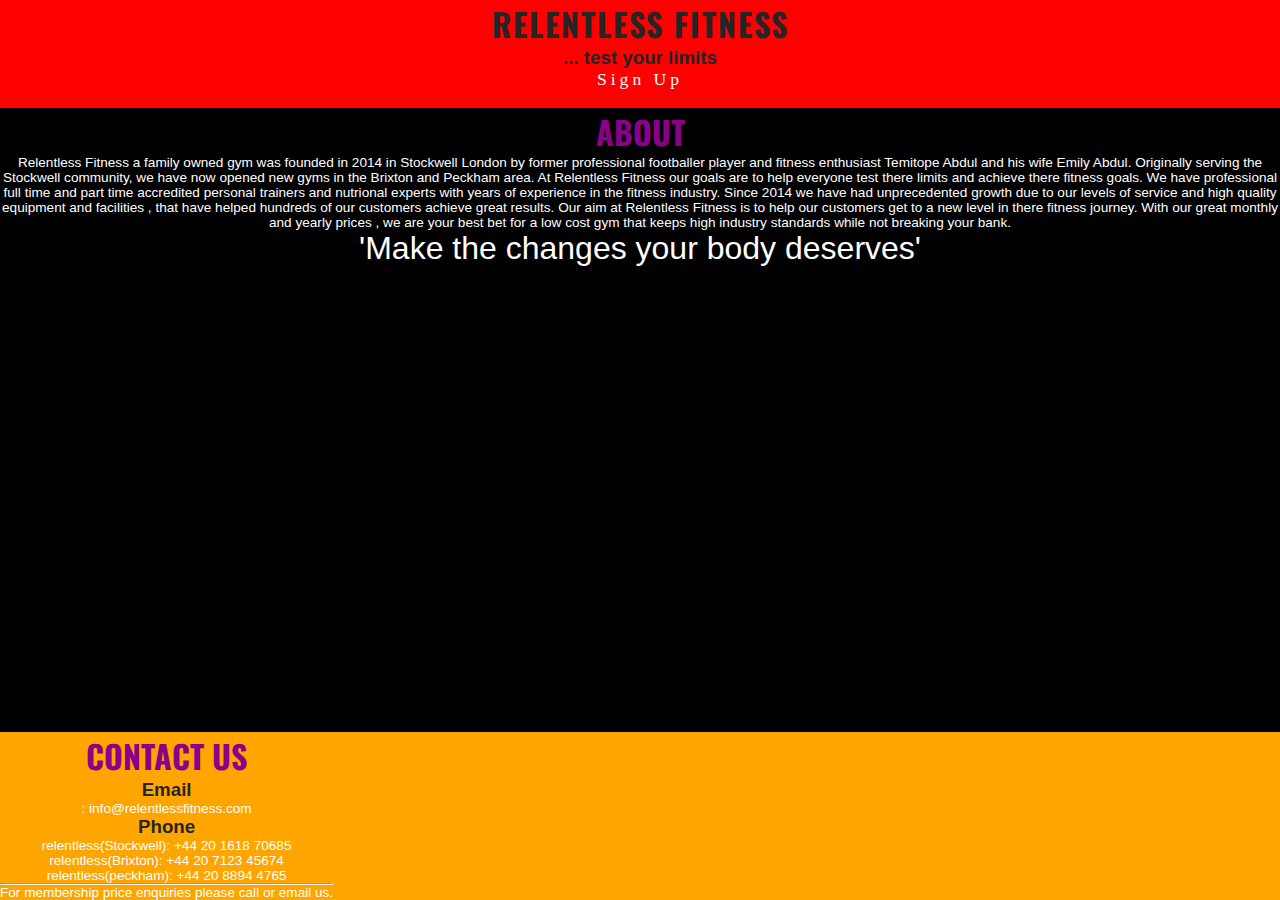
<file: index.html>
<!DOCTYPE html>
<html lang="en">

<head>
    <meta name="viewport" content="width=device-width, initial-scale=1.0">
    <meta charset="UTF-8">
    <meta name="viewport" content="width=device-width, initial-scale=1.0">
    <meta name="description" content="Websire about Relentless gyms in london. Contact , location and About">
    <meta name="keywords" content="Gym, sports, Fitness, Healthy, sign-up, relentless">
    <title>Relentless Fitness</title>
    <link rel="stylesheet" href="assets/css/style.css">
    <style>

    </style>
</head>

<body>

    <!--Header-->
    <header>
        <a href="index..html">
            <h1 id="logo">RELENTLESS FITNESS</h1>
        </a>
        <h3>... test your limits</h3>
        <nav>
            <ul id="menu">
                <li><a href="sign-up.html" target="_blank">Sign Up</a></li>
            </ul>
        </nav>
    </header>
    <!--Main-->
    <main>
        <div>

            <h2>
                About
            </h2>
            <p>Relentless Fitness a family owned gym was founded in 2014 in Stockwell London by former professional
                footballer player
                and fitness enthusiast Temitope Abdul and his wife Emily Abdul.
                Originally serving the Stockwell community, we have now opened
                new
                gyms in the
                Brixton and Peckham area.
                At Relentless Fitness our goals are to help everyone test there limits and achieve
                there fitness goals.
                We have professional full time and part time accredited personal trainers and nutrional experts with
                years
                of experience in the fitness industry. Since 2014 we have
                had unprecedented growth due to our levels of service and high quality equipment and facilities , that
                have
                helped hundreds of our customers
                achieve great results. Our aim at Relentless Fitness is to help our customers get to a new level in
                there
                fitness journey. With our great monthly
                and yearly prices , we are your best bet for a low cost gym that keeps high industry standards while not
                breaking your bank.
            </p>

            <p class="feel-good">'Make the changes your body deserves'</p>

    </main>
    <!--Footer-->
    <footer>
        <h2>Contact Us</h2>

        <h3>Email</h3>
        <p>: info@relentlessfitness.com</p>
        <h3>Phone</h3>
        <p>relentless(Stockwell): +44 20 1618 70685</p>
        <p>relentless(Brixton): +44 20 7123 45674</p>
        <p>relentless(peckham): +44 20 8894 4765</p>
        <hr>

        <p>For membership price enquiries please call or email us. </p>

    </footer>

</body>
</div>

</html>
</file>
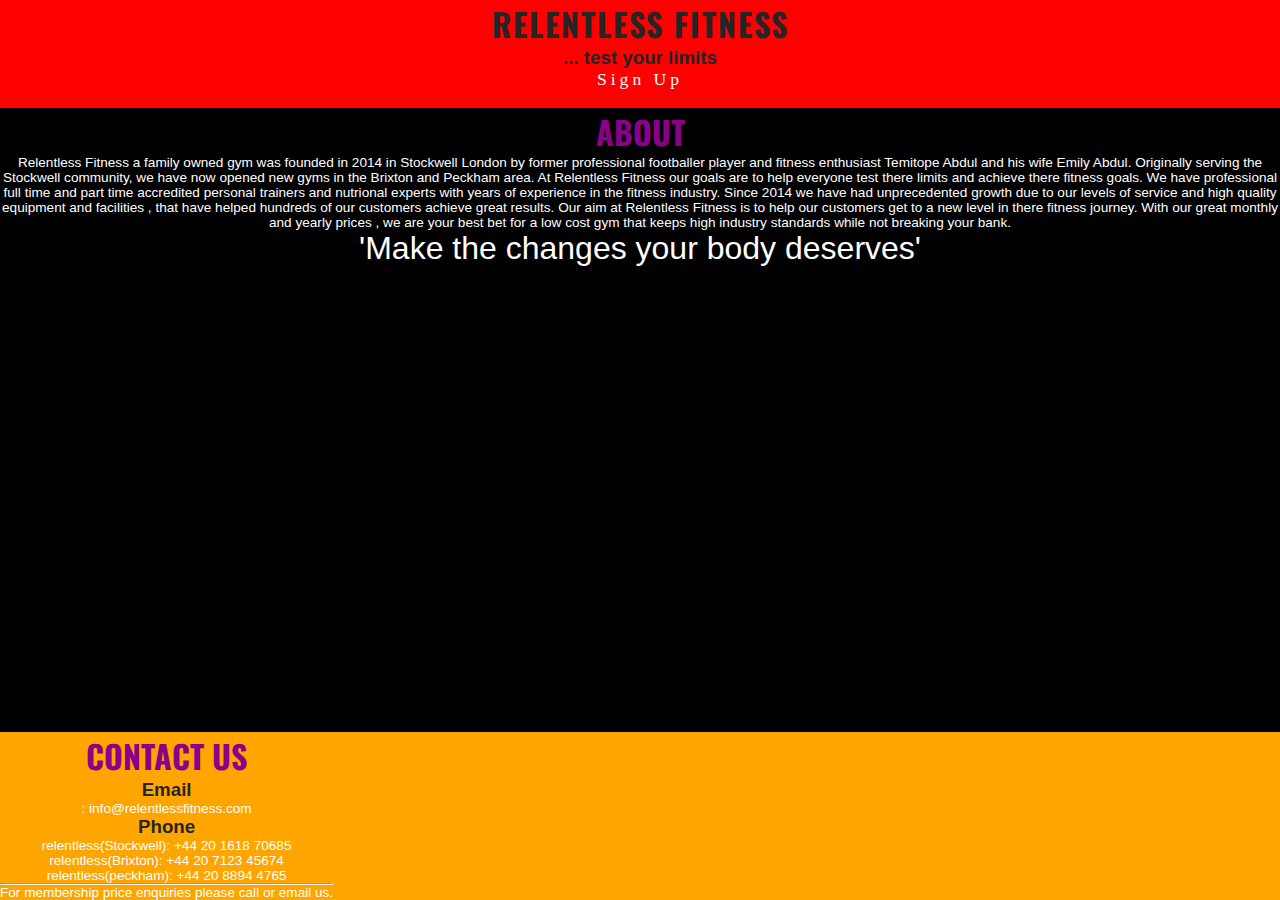
<file: index..html>
<!DOCTYPE html>
<html lang="en">

<head>
    <meta charset="UTF-8">
    <meta name="viewport" content="width=device-width, initial-scale=1.0">
    <meta name="description" content="Website on the goat Messi. Soccer camps , legacy and biography">
    <meta name="keywords" content="Lionel Messi, football, sports, FC Barcelona, the goat, World Cup">
    <title>Relentless Fitness</title>
    <link rel="stylesheet" href="assets/css/style.css">
    <style>

    </style>
</head>

<body>

    <!--Header-->
    <header>
        <a href="index..html">
            <h1 id="logo">RELENTLESS FITNESS</h1>
        </a>
        <h3>... test your limits</h3>
        <nav>
            <ul id="menu">
                <li><a href="sign-up.html" target="_blank">Sign Up</a></li>
            </ul>
        </nav>
    </header>
    <!--Main-->
    <main>
        <div>

            <h2>
                About
            </h2>
            <p>Relentless Fitness a family owned gym was founded in 2014 in Stockwell London by former professional
                footballer player
                and fitness enthusiast Temitope Abdul and his wife Emily Abdul.
                Originally serving the Stockwell community, we have now opened
                new
                gyms in the
                Brixton and Peckham area.
                At Relentless Fitness our goals are to help everyone test there limits and achieve
                there fitness goals.
                We have professional full time and part time accredited personal trainers and nutrional experts with
                years
                of experience in the fitness industry. Since 2014 we have
                had unprecedented growth due to our levels of service and high quality equipment and facilities , that
                have
                helped hundreds of our customers
                achieve great results. Our aim at Relentless Fitness is to help our customers get to a new level in
                there
                fitness journey. With our great monthly
                and yearly prices , we are your best bet for a low cost gym that keeps high industry standards while not
                breaking your bank.
            </p>

            <p class="feel-good">'Make the changes your body deserves'</p>

        </div>
    </main>
    <!--Footer-->
    <footer>
        <h2>Contact Us</h2>

        <h3>Email</h3>
        <p>: info@relentlessfitness.com</p>
        <h3>Phone</h3>
        <p>relentless(Stockwell): +44 20 1618 70685</p>
        <p>relentless(Brixton): +44 20 7123 45674</p>
        <p>relentless(peckham): +44 20 8894 4765</p>
        <hr>

        <p>For membership price enquiries please call or email us. </p>

    </footer>
</body>

</html>
</file>
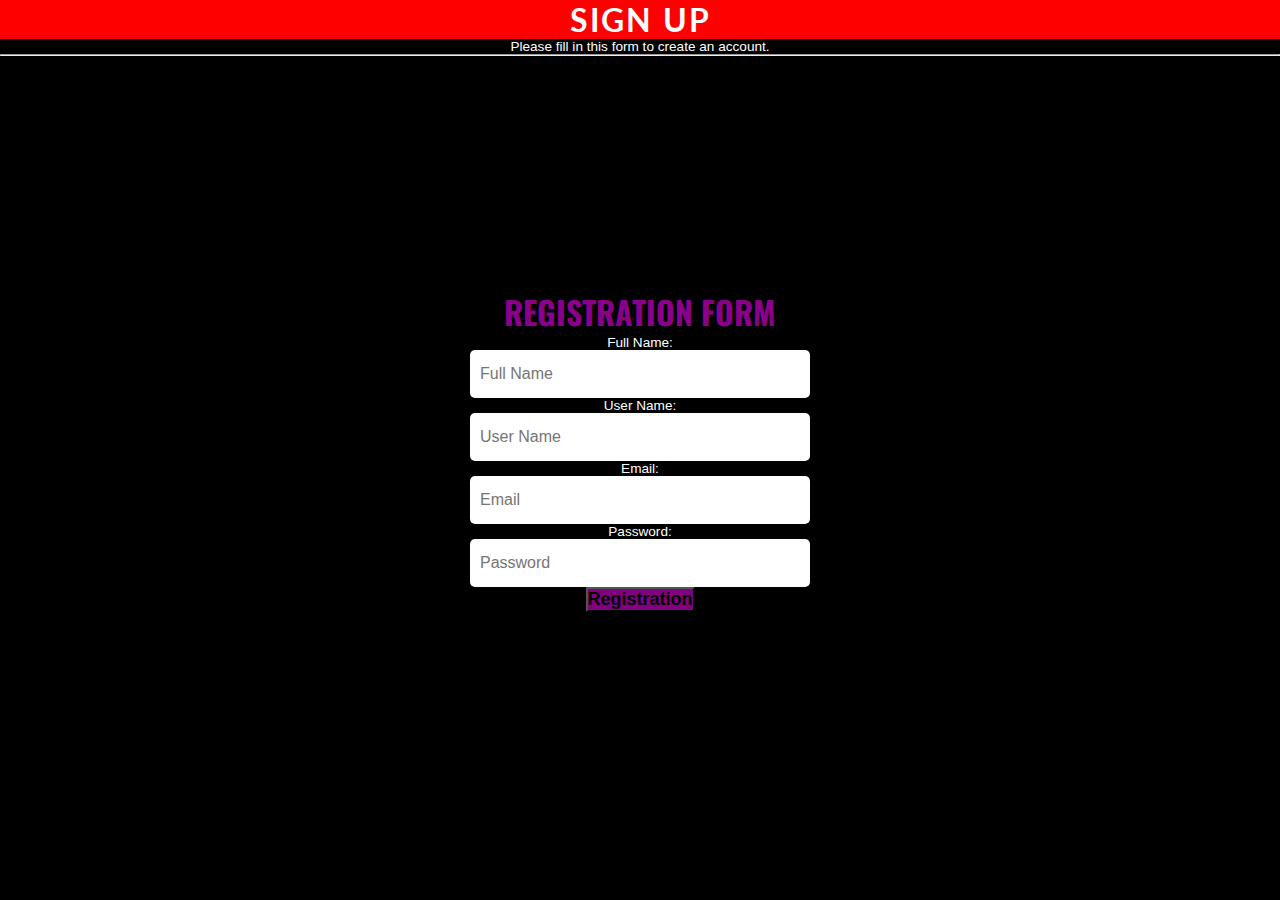
<file: sign-up.html>
<!DOCTYPE html>
<html lang="en">

<head>
    <meta charset="UTF-8">
    <meta name="viewport" content="width=device-width, initial-scale=1.0">
    <title>Sign up</title>
    <link rel="stylesheet" href="assets/css/style.css">
    <style>
        main {
            color: black;
            background-image: none;
        }

        p {
            color: white;
        }
    </style>
</head>

<body>
    <header class="header-3">
        <h1>SIGN UP</h1>
    </header>

    <main>
        <p>Please fill in this form to create an account.</p>
        <hr>
        <div class="Registration-form">
            <h2>Registration Form</h2>
            <form action method="post">
                <p>Full Name:</p>
                <input type="text" name="fullname" placeholder="Full Name">
                <p>User Name:</p>
                <input type="text" name="username" placeholder="User Name">
                <P>Email:</P>
                <input type="email" name="email" placeholder="Email">
                <p>Password:</p>
                <input type="	password" name="password" placeholder="Password">
                <button type="submit">Registration</button>
        </div>
    </main>
</body>

</html>
</file>
<file: assets/css/style.css>
@import url('https://fonts.googleapis.com/css2?family=Lato:ital,wght@0,100;0,300;0,400;0,700;0,900;1,100;1,300;1,400;1,700;1,900&family=Oswald:wght@200..700&display=swap');

* {
    margin: 0;
    padding: 0;
    box-sizing: border-box;
}



body {
    width: 100%;
    background-color: orange;
    display: flex;
    flex-direction: column;
    align-items: start;
    justify-content: center;
    min-height: 100vh;
    position: absolute;
}

main {
    flex: 1 0 auto;
    background-color: black;
    width: 100%;
    background-image: url('https://c4.wallpaperflare.com/wallpaper/226/358/339/muscles-dark-men-fitness-model-model-hd-wallpaper-preview.jpg');
    background-size: 75%;
}


header {
    width: 100%;
    background-color: red;
    display: flex;
    flex-direction: column;
    align-items: center;
    justify-content: space-around;
}

header a {
    text-decoration: none;
}


h1 {
    font-family: 'oswald', sans-serif;
    text-align: center;
    color: #252525;
    letter-spacing: 2px;
}


#menu {
    color: white;
    list-style: none;
    letter-spacing: 4px;
    font-size: 110%;
}

#menu li {
    margin-bottom: 1em;
    display: flex;
}

h2 {
    font-family: 'oswald', sans-serif;
    font-size: 2rem;
    text-transform: uppercase;
    color: darkmagenta;
}

h3 {
    color: #252525;
    font-family: 'Gill Sans', 'Gill Sans MT', Calibri, 'Trebuchet MS', sans-serif;
}

main h2 {
    text-align: center;
}

main .feel-good {
    text-align: center;
}

p {
    font-family: 'Segoe UI', Tahoma, Geneva, Verdana, sans-serif;
    text-align: center;
    color: white;
    font-size: 85%;
}

.feel-good {
    font-family: 'Trebuchet MS', 'Lucida Sans Unicode', 'Lucida Grande', 'Lucida Sans', Arial, sans-serif;
    font-size: 2em;
}



li a {
    color: white;
}

.header-2 h1 {
    color: white;
    font-family: 'lato', sans-serif;
}

.header-3 h1 {
    color: white;
    font-family: 'lato', sans-serif;
}

.Registration-form {
    position: absolute;
    top: 50%;
    left: 50%;
    transform: translate(-50%, -50%);
    text-align: center;
}

.Registration-form h2 {
    font: size 40px;
    text-transform: uppercase;
}

html {
    overflow-y: scroll;
}

.Registration-form input {
    font-size: 16px;
    padding: 15px 10px;
    width: 100%;
    border: 0;
    border-radius: 5px;
    outline: none;
}

.Registration-form button {
    font-weight: bold;
    font-size: 18px;
    background-color: purple;
}

footer {
    text-align: center;
}

footer .right {
    text-align: center;
}

@media screen and (max-width: 600px) {

    h1 {
        font-size: 80%
    }

    header h3 {
        font-size: 80%;
    }

    footer {
        padding-top: 2%;
        padding-bottom: 150px;
    }
</file>
